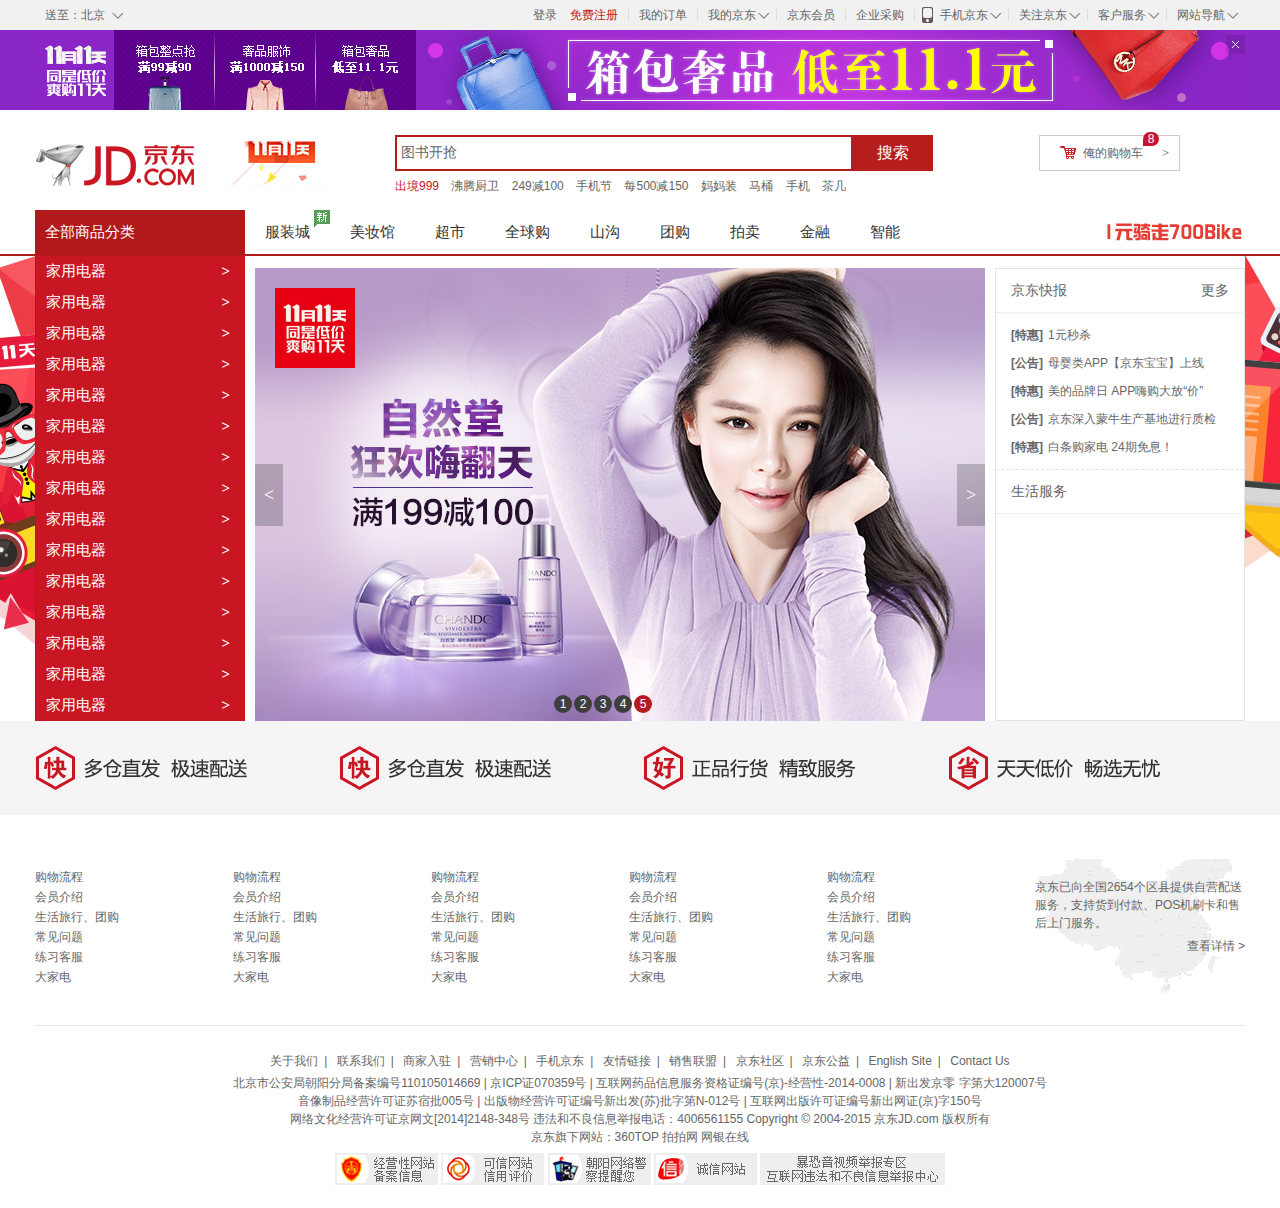
<file: index.html>
<!doctype html>
<html lang="en">
<style>

</style>

<head>
  <meta charset="UTF-8">
  <title>京东首页</title>
  <link rel="stylesheet" href="css/base.css" />
  <link rel="stylesheet" href="css/index.css" />
  <link rel="shortcut icon" href="favicon.ico" />
</head>

<body>
  <!--京东的快捷导航开始-->
  <div class="shortcut">
    <div class="w">
      <!--左侧-->
      <div class="fl">
        <div class="dt">
          送至：北京
          <i><s>◇</s></i>
        </div>
      </div>
      <!--右侧-->
      <div class="fr">
        <ul>
          <li>
            <a href="#">登录 </a>&nbsp;&nbsp;
            <a href="#" class="col-red">免费注册</a>
          </li>
          <li class="line"></li>
          <li>我的订单</li>
          <li class="line"></li>
          <li class="fore">
            我的京东
            <i><s>◇</s></i>
          </li>
          <li class="line"></li>
          <li>京东会员</li>
          <li class="line"></li>
          <li>企业采购</li>
          <li class="line"></li>
          <li class="fore tel-jd">
            <em class="tel"></em> 手机京东
            <i><s>◇</s></i>
          </li>
          <li class="line"></li>
          <li class="fore">
            关注京东
            <i><s>◇</s></i>
          </li>
          <li class="line"></li>
          <li class="fore">
            客户服务
            <i><s>◇</s></i>
          </li>
          <li class="line"></li>
          <li class="fore">
            网站导航
            <i><s>◇</s></i>
          </li>
        </ul>
      </div>
    </div>
  </div>
  <!--京东快捷导航结束-->
  <!--京东的topbanner开始-->
  <div class="topbanner">
    <!--版心-->
    <div class="w tp">
      <img src="images/topbanner.jpg" alt="" />
      <a href="javascript:;" class="close-banner"></a>
    </div>
  </div>
  <!--京东topbanner结束-->
  <!--logo-->
  <!-- 版心 1210 px-->
  <div class="w clearfix">
    <div class="logo">
      <a href="www.jd.com" class="jd-a" target="_blank" title="叮咚">京东</a>
      <div class="db11">
        <a href="#"><img src="images/dong.gif" alt="" /></a>
      </div>
    </div>
    <div class="search">
      <input type="text" name="" id="" value="图书开抢">
      <button>搜索</button>
    </div>
    <div class="car">
      <a href="">俺的购物车</a>
      <span class="icon1"></span>
      <span class="icon2">></span>
      <span class="icon3">8</span>
    </div>
    <div class="hotwords">
      <a href="#" class="col-red">出境999</a>
      <a href="#">沸腾厨卫</a>
      <a href="#">249减100</a>
      <a href="#">手机节</a>
      <a href="#">每500减150</a>
      <a href="#">妈妈装</a>
      <a href="#">马桶</a>
      <a href="#">手机</a>
      <a href="#">茶几</a>
    </div>
  </div>
  <!-- nav部分 -->
  <div class="jd-nav">
    <div class="w">
      <div class="dropdown">
        <div class="dt">
          <a href="#">全部商品分类</a>
        </div>
        <div class="dd">
          <div class="items">
            <h3>家用电器</h3>
            <span>></span>
          </div>
          <div class="items">
            <h3>家用电器</h3>
            <span>></span>
          </div>
          <div class="items">
            <h3>家用电器</h3>
            <span>></span>
          </div>
          <div class="items">
            <h3>家用电器</h3>
            <span>></span>
          </div>
          <div class="items">
            <h3>家用电器</h3>
            <span>></span>
          </div>
          <div class="items">
            <h3>家用电器</h3>
            <span>></span>
          </div>
          <div class="items">
            <h3>家用电器</h3>
            <span>></span>
          </div>
          <div class="items">
            <h3>家用电器</h3>
            <span>></span>
          </div>
          <div class="items">
            <h3>家用电器</h3>
            <span>></span>
          </div>
          <div class="items">
            <h3>家用电器</h3>
            <span>></span>
          </div>
          <div class="items">
            <h3>家用电器</h3>
            <span>></span>
          </div>
          <div class="items">
            <h3>家用电器</h3>
            <span>></span>
          </div>
          <div class="items">
            <h3>家用电器</h3>
            <span>></span>
          </div>
          <div class="items">
            <h3>家用电器</h3>
            <span>></span>
          </div>
          <div class="items">
            <h3>家用电器</h3>
            <span>></span>
          </div>
        </div>
      </div>
      <div class="navitems">
        <ul>
          <li class="new"><a href="#">服装城</a></li>
          <li><a href="#">美妆馆</a></li>
          <li><a href="#">超市</a></li>
          <li><a href="#">全球购</a></li>
          <li><a href="#">山沟</a></li>
          <li><a href="#">团购</a></li>
          <li><a href="#">拍卖</a></li>
          <li><a href="#">金融</a></li>
          <li><a href="#">智能</a></li>
        </ul>
      </div>
      <!-- 采用背景图的形式呈现 -->
      <div class="bike">
        <a href="#"></a>
      </div>
    </div>
  </div>
  <!-- 底部 start -->
  <!-- 大banner start -->
  <div class="banner604">
    <a href="#">
    </a>
  </div>
  <div class="w main clearfix">
    <!-- 轮播图 -->
    <div class="slider">
      <img src="images/slider1.jpg" alt="">
      <ul class="circle">
        <li>1</li>
        <li>2</li>
        <li>3</li>
        <li>4</li>
        <li class="current">5</li>
      </ul>
      <div class="arrow">
        <a href="javascript:;" class="arrow-l">
          <</a>
            <a href="javascript:;" class="arrow-r">></a>
      </div>
    </div>
    <!-- 右侧新闻 -->
    <div class="news">
      <div class="jd-news">
        <div class="dt">
          <h3>京东快报</h3>
          <a href="#">更多</a>
        </div>
        <div class="dd">
          <ul>
            <li><a href="#"><span>[特惠]</span>1元秒杀</a></li>
            <li><a href="#"><span>[公告]</span>母婴类APP【京东宝宝】上线</a></li>
            <li><a href="#"><span>[特惠]</span>美的品牌日 APP嗨购大放“价”</a></li>
            <li><a href="#"><span>[公告]</span>京东深入蒙牛生产基地进行质检</a></li>
            <li><a href="#"><span>[特惠]</span>白条购家电 24期免息！</a></li>
          </ul>
        </div>
      </div>
      <div class="lifeservi">
        <div class="dt">生活服务</div>
        <div class="dd">
        </div>
      </div>
    </div>
  </div>
  <!-- 大banner end -->
  <div class="jd-footer">
    <!-- service分上下 -->
    <div class="service">
      <div class="slogen">
        <span class="item slogen1">
          <img src="images/slogen2.png" alt="">
        </span>
        <span class="item slogen2">
          <img src="images/slogen2.png" alt="">
        </span>
        <span class="item slogen3">
          <img src="images/slogen3.png" alt="">
        </span>
        <span class="item slogen4">
          <img src="images/slogen4.png" alt="">
        </span>
      </div>
      <div class="w clearfix">
        <dl>
          <dt><a href="#">购物指南</a></dt>
          <dd><a href="#">购物流程</a></dd>
          <dd><a href="#">会员介绍</a></dd>
          <dd><a href="#">生活旅行、团购</a></dd>
          <dd><a href="#">常见问题</a></dd>
          <dd><a href="#">练习客服</a></dd>
          <dd><a href="#">大家电</a></dd>
        </dl>
        <dl>
          <dt><a href="#">购物指南</a></dt>
          <dd><a href="#">购物流程</a></dd>
          <dd><a href="#">会员介绍</a></dd>
          <dd><a href="#">生活旅行、团购</a></dd>
          <dd><a href="#">常见问题</a></dd>
          <dd><a href="#">练习客服</a></dd>
          <dd><a href="#">大家电</a></dd>
        </dl>
        <dl>
          <dt><a href="#">购物指南</a></dt>
          <dd><a href="#">购物流程</a></dd>
          <dd><a href="#">会员介绍</a></dd>
          <dd><a href="#">生活旅行、团购</a></dd>
          <dd><a href="#">常见问题</a></dd>
          <dd><a href="#">练习客服</a></dd>
          <dd><a href="#">大家电</a></dd>
        </dl>
        <dl>
          <dt><a href="#">购物指南</a></dt>
          <dd><a href="#">购物流程</a></dd>
          <dd><a href="#">会员介绍</a></dd>
          <dd><a href="#">生活旅行、团购</a></dd>
          <dd><a href="#">常见问题</a></dd>
          <dd><a href="#">练习客服</a></dd>
          <dd><a href="#">大家电</a></dd>
        </dl>
        <dl>
          <dt><a href="#">购物指南</a></dt>
          <dd><a href="#">购物流程</a></dd>
          <dd><a href="#">会员介绍</a></dd>
          <dd><a href="#">生活旅行、团购</a></dd>
          <dd><a href="#">常见问题</a></dd>
          <dd><a href="#">练习客服</a></dd>
          <dd><a href="#">大家电</a></dd>
        </dl>
        <div class="coverage">
          <div class="dt">京东自营覆盖区县</div>
          <div class="dd">
            <p>京东已向全国2654个区县提供自营配送服务，支持货到付款、POS机刷卡和售后上门服务。</p>
            <p class="looklook"><a href="#">查看详情 ></a></p>
          </div>
        </div>
      </div>
    </div>
    <!-- 链接、版权 、信息-->
    <div class="w againw">
      <div class="links">
        <a href="#">关于我们</a>|
        <a href="#">联系我们</a>|
        <a href="#">商家入驻</a>|
        <a href="#">营销中心</a>|
        <a href="#">手机京东</a>|
        <a href="#">友情链接</a>|
        <a href="#">销售联盟</a>|
        <a href="#">京东社区</a>|
        <a href="#">京东公益</a>|
        <a href="#">English Site</a>|
        <a href="#">Contact Us</a>
      </div>
      <div class="copyrights">
        北京市公安局朝阳分局备案编号110105014669 | 京ICP证070359号 | 互联网药品信息服务资格证编号(京)-经营性-2014-0008 | 新出发京零 字第大120007号
        <br/> 音像制品经营许可证苏宿批005号 | 出版物经营许可证编号新出发(苏)批字第N-012号 | 互联网出版许可证编号新出网证(京)字150号
        <br/> 网络文化经营许可证京网文[2014]2148-348号 违法和不良信息举报电话：4006561155 Copyright © 2004-2015 京东JD.com 版权所有
        <br/> 京东旗下网站：360TOP 拍拍网 网银在线
      </div>
      <div class="message">
        <a href="#"><img src="images/mess.png" alt=""></a>
        <a href="#"><img src="images/mess2.png" alt=""></a>
        <a href="#"><img src="images/mess3.png" alt=""></a>
        <a href="#"><img src="images/mess4.png" alt=""></a>
        <a href="#"><img src="images/mess5.png" alt=""></a>
      </div>
    </div>
  </div>
</body>

</html>
</file>
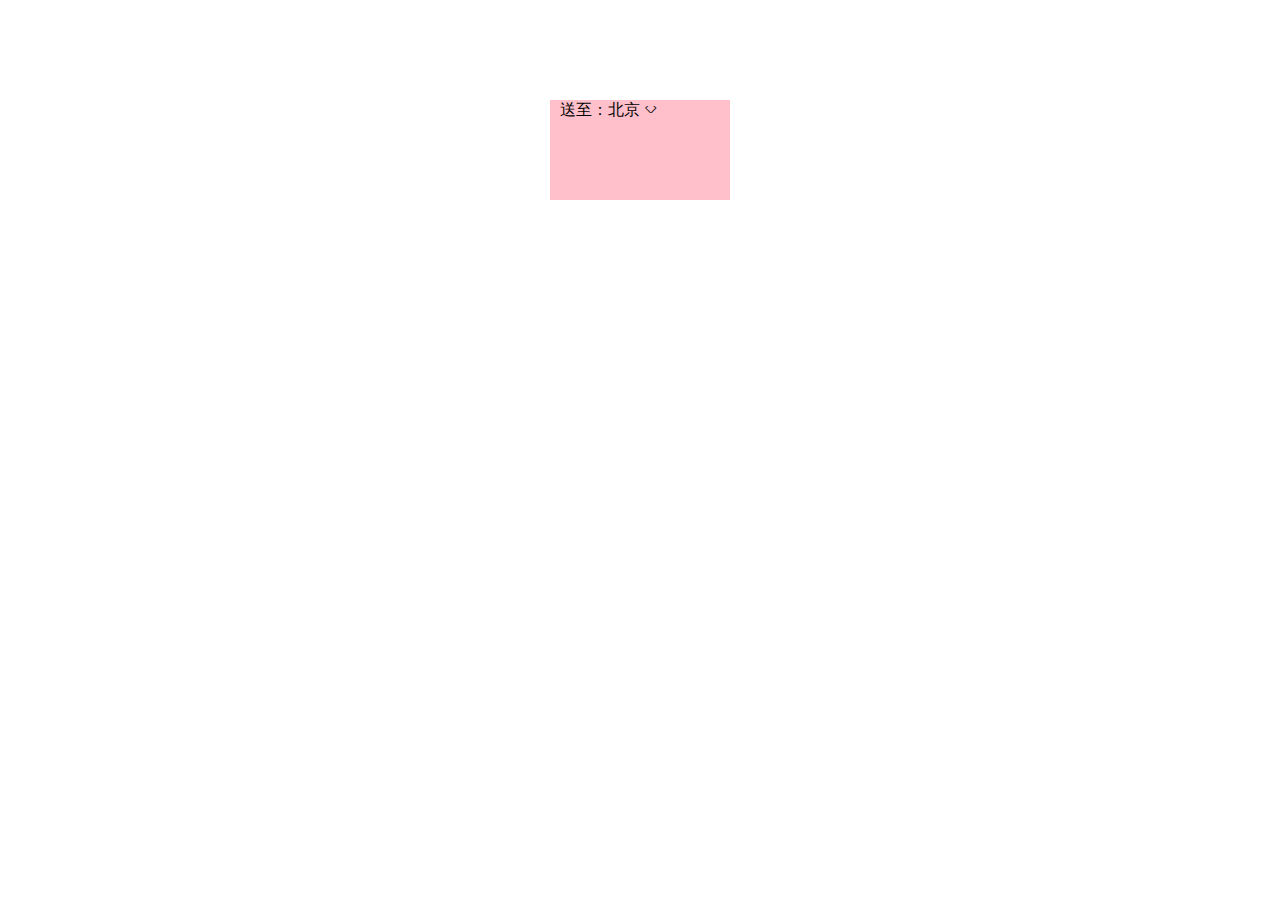
<file: Demo.html>
<!DOCTYPE html>
<html lang="en">

<head>
  <meta charset="UTF-8">
  <title></title>
</head>
<style>
  i,
  s {
    text-decoration: none;
  }
  
  i {
    position: absolute;
    top: 6px;
    left: 95px;
    font: 400 15px/15px "宋体";
    height: 7px;
    width: 15px;
    overflow: hidden;
  }
  
  s {
    position: absolute;
    top: -6px;
    left: 0;
  }
  
  .box {
    position: relative;
    padding: 0 10px 0 10px;
    height: 100px;
    width: 160px;
    margin: 100px auto;
    background-color: pink;
  }
</style>

<body>
  <div class="box">
    送至：北京
    <i><s>◇</s></i>
  </div>
</body>

</html>
</file>
<file: css/base.css>
@charset "UTF-8";

/*css 初始化 */

html,
body,
ul,
li,
ol,
dl,
dd,
dt,
p,
h1,
h2,
h3,
h4,
h5,
h6,
form,
fieldset,
legend,
img {
  margin: 0;
  padding: 0;
}

fieldset,
img,
input,
button {
  border: none;
  padding: 0;
  margin: 0;
  outline-style: none;
}

ul,
ol {
  list-style: none;
}

input {
  padding-top: 0;
  padding-bottom: 0;
  font-family: "SimSun", "宋体", sans-serif;
}

select,
input {
  vertical-align: middle;
}

select,
input,
textarea {
  font-size: 12px;
  margin: 0;
}

textarea {
  resize: none;
}


/*防止拖动*/

img {
  border: 0;
  vertical-align: middle;
}


/*  去掉图片低测默认的3像素空白缝隙*/

table {
  border-collapse: collapse;
}

body {
  font: 12px/150% Arial, Verdana, "\5b8b\4f53";
  color: #666;
  background: #fff
}

.clearfix:before,
.clearfix:after {
  content: "";
  display: table;
}

.clearfix:after {
  clear: both;
}

.clearfix {
  *zoom: 1;
  /*IE/7/6*/
}

a {
  color: #666;
  text-decoration: none;
}

a:hover {
  color: #C81623;
}

h1,
h2,
h3,
h4,
h5,
h6 {
  text-decoration: none;
  font-weight: normal;
  font-size: 100%;
}

s,
i,
em {
  font-style: normal;
  text-decoration: none;
}

.col-red {
  color: #C81623!important;
}


/*公共类*/

.w {
  /*版心 提取 */
  width: 1210px;
  margin: 0 auto;
}

.fl {
  float: left
}

.fr {
  float: right
}

.al {
  text-align: left
}

.ac {
  text-align: center
}

.ar {
  text-align: right
}

.hide {
  display: none
}


/*头部导航*/

.shortcut {
  height: 30px;
  line-height: 30px;
  background-color: #f1f1f1;
}

.shortcut .dt {
  padding: 0 25px 0 10px;
  position: relative;
}

.fr .fore {
  padding: 0 20px 0 10px;
  position: relative;
}

.dt s,
.fore s {
  position: absolute;
  top: -8px;
  left: 0;
}

.fl i,
.fore i {
  font: 400 15px/15px "宋体";
  position: absolute;
  top: 13px;
  right: 3px;
  height: 7px;
  width: 15px;
  overflow: hidden;
}

.fr li {
  float: left;
  padding: 0 10px;
}

.fr .line {
  height: 12px;
  width: 1px;
  background-color: #ddd;
  margin-top: 9px;
  padding: 0;
}

.fr .tel-jd {
  padding: 0 20px 0 25px;
}

.tel {
  position: absolute;
  top: 5px;
  left: 5px;
  height: 20px;
  width: 15px;
  background: url(../images/sprite.png) no-repeat;
}


/*导航结束*/


/*topbanner开始*/

.topbanner {
  background-color: #8A25C6;
}

.tp {
  position: relative;
}

.close-banner {
  position: absolute;
  top: 5px;
  right: 0;
  width: 19px;
  height: 19px;
  background: url(../images/close.png) no-repeat;
}

.close-banner:hover {
  background-position: bottom;
}


/*logo*/

.logo {
  height: 75px;
  width: 360px;
  background-color: pink;
  float: left;
  /*1，背景图是占有padding的    2，此处设置，影响block形式的a标签的位置
  3，为了a标签与背景图片的位置一致，需要调整背景图的位置
  */
  padding-top: 25px;
  background: url(../images/logo.png) no-repeat 0 25px;
  position: relative;
}

.jd-a {
  display: block;
  /*此处的宽和高和背景图的大小完全一致*/
  width: 270px;
  height: 60px;
  text-indent: -2000em;
}

.db11 {
  position: absolute;
  top: 10px;
  left: 168px;
  width: 180px;
  height: 80px;
  background-color: pink;
}

.search {
  height: 35px;
  width: 538px;
  background-color: purple;
  float: left;
  margin-top: 25px;
}

.search input {
  width: 450px;
  height: 32px;
  border: 2px solid #B61D1D;
  padding-left: 4px;
  color: #666;
  font: 14px/32px "microsoft yahei";
  float: left;
}

.search button {
  width: 80px;
  height: 36px;
  font: 16px/36px "microsoft yahei";
  cursor: pointer;
  color: #fff;
  background-color: #B61D1D;
  float: left;
}

.car {
  /*纯粹的宽高，不包括边框*/
  height: 34px;
  width: 96px;
  padding-left: 43px;
  /*background-color: blue;*/
  float: right;
  margin: 25px 65px 0 0;
  line-height: 34px;
  border: 1px solid #ccc;
  position: relative;
}

.car .icon1 {
  position: absolute;
  top: 10px;
  left: 20px;
  width: 16px;
  height: 13px;
  background: url(../images/sprite.png) no-repeat -1px -59px;
}

.car .icon2 {
  position: absolute;
  font: 400 13px/13px simsun;
  top: 10px;
  right: 10px;
}

.car .icon3 {
  position: absolute;
  width: 16px;
  height: 14px;
  line-height: 14px;
  background-color: #c81632;
  text-align: center;
  color: #fff;
  top: -4px;
  border-radius: 7px 7px 7px 0;
}


/*hotwords 部分*/

.hotwords {
  /*background-color: pink;*/
  float: left;
  width: 500px;
  padding: 7px 0;
}

.hotwords a {
  margin-right: 9px;
}

.hotwords .col-red {
  color: #c81632;
}


/*顶部 end*/


/*nav  start*/

.jd-nav {
  height: 44px;
  border-bottom: 2px solid #B1191A;
}

.dropdown {
  float: left;
  height: 44px;
  width: 210px;
  /*定位的默认为1*/
  position: relative;
  z-index: 1;
}

.dropdown .dt {
  /*宽度会继承*/
  height: 44px;
}

.dropdown .dt a {
  display: block;
  height: 44px;
  font: 400 15px/44px "微软雅黑";
  padding-left: 10px;
  color: #fff;
  background-color: #B1191A;
}

.dropdown .dd {
  height: 465px;
  background-color: #C81623;
  margin-top: 2px;
}

.dd .items {
  height: 31px;
  line-height: 31px;
  padding-left: 10px;
  color: #fff;
  font-size: 15px;
  font-family: "微软雅黑";
  border-left: 1px solid #B1191A;
}

.dd .items h3 {
  float: left;
}

.dd .items span {
  float: right;
  margin-right: 15px;
  font-family: "宋体";
  font-weight: 600;
}

.navitems {
  float: left;
  height: 44px;
  width: 680px;
}

.navitems li {
  float: left;
  font: 400 15px/44px "微软雅黑";
}

.navitems li.new {
  background: url(../images/new.jpg) no-repeat top right;
}

.navitems li a {
  display: block;
  height: 44px;
  color: #333;
  padding: 0 20px;
}

.bike {
  float: right;
  height: 44px;
  width: 140px;
  background: url(../images/bike.jpg) no-repeat;
}

.bike a {
  display: block;
  height: 44px;
}


/*nav  end*/


/* 底部 start */

.slogen {
  height: 54px;
  padding: 20px 0;
  background-color: #F5F5F5;
  position: relative;
  margin-bottom: 15px;
}

.item {
  width: 302px;
  position: absolute;
  top: 20px;
  left: 50%;
}

.slogen1 {
  margin-left: -608px;
}

.slogen2 {
  margin-left: -304px;
}

.slogen3 {}

.slogen4 {
  margin-left: 304px;
}

.service dl {
  width: 198px;
  float: left;
}

.service dt,
.coverage .dt {
  font-size: 16px;
  font-family: "微软雅黑";
  height: 28px;
  padding-top: 10px;
}

.service dd {
  height: 20px;
}

.coverage {
  float: right;
  width: 210px;
  height: 165px;
  background: url(../images/china.png) no-repeat left bottom;
}

.coverage p {
  line-height: 18px;
}

.coverage .dd {
  margin-top: 10px;
}

.looklook {
  text-align: right;
  margin-top: 5px;
}


/* 链接、版权、信息 */

.againw {
  border-top: 1px solid #E5E5E5;
  margin-top: 30px;
  padding: 23px 0;
  /*文字排版*/
  /*影响：links、copyrights、message*/
  text-align: center;
}

.againw > .links {
  line-height: 25px;
}

.againw > .links > a {
  padding: 0 6px;
}

.againw > .copyrights {
  line-height: 18px;
  margin-bottom: 7px;
}
</file>
<file: css/index.css>
/*
* @Author: xw
* @Date:   2016-05-26 20:32:30
* @Last Modified by:   xw
* @Last Modified time: 2016-08-25 20:18:33
*/

.banner604 {
  position: relative;
  /*margin-bottom: 1000px;*/
}

.banner604 a {
  position: absolute;
  top: 0;
  left: 0;
  width: 100%;
  height: 604px;
  background: url(../images/banner.jpg) no-repeat top center;
}

.main {
  /*height: 5000px;*/
  /*为了提高权重，定位，z-index：0  后来居上*/
  position: relative;
}

.slider {
  width: 730px;
  height: 453px;
  background-color: pink;
  margin-left: 220px;
  margin-top: 12px;
  float: left;
  position: relative;
}

.circle {
  /*居中效果*/
  position: absolute;
  bottom: 8px;
  left: 50%;
  margin-left: -66px;
}

.circle li {
  height: 18px;
  width: 18px;
  float: left;
  margin-right: 2px;
  border-radius: 9px;
  text-align: center;
  color: #fff;
  background-color: #3E3E3E;
  cursor: pointer;
}

.circle li.current {
  background-color: #B61B1F;
}

.arrow-l,
.arrow-r {
  position: absolute;
  width: 28px;
  height: 62px;
  top: 50%;
  margin-top: -31px;
  text-align: center;
  color: #fff;
  font: 500 18px/62px "宋体";
  background: rgba(0, 0, 0, .2);
}

.arrow-l {
  left: 0;
}

.arrow-r {
  right: 0;
}

.arrow-l:hover,
.arrow-r:hover {
  background: rgba(0, 0, 0, .4);
  color: #fff;
}

.news {
  width: 248px;
  height: 451px;
  border: 1px solid #e4e4e4;
  float: right;
  margin-top: 12px;
  /*background-color: purple;*/
}

.news .jd-news {
  height: 200px;
  border-bottom: 1px dashed #E4E4E4;
}

.jd-news .dt,
.lifeservi .dt {
  height: 43px;
  font: 400 14px/43px "微软雅黑";
  color: #666;
  border-bottom: 1px dotted #E4E4E4;
  padding-left: 15px;
  padding-right: 15px;
}

.news .jd-news .dt h3 {
  float: left;
}

.news .jd-news .dt a {
  float: right;
}

.news .jd-news .dd {
  padding: 8px 0 0 15px;
}

.news .jd-news .dd li {
  line-height: 28px;
}

.news .jd-news .dd li span {
  font-weight: 700;
  margin-right: 5px;
}

.news .lifeservi {}
</file>
